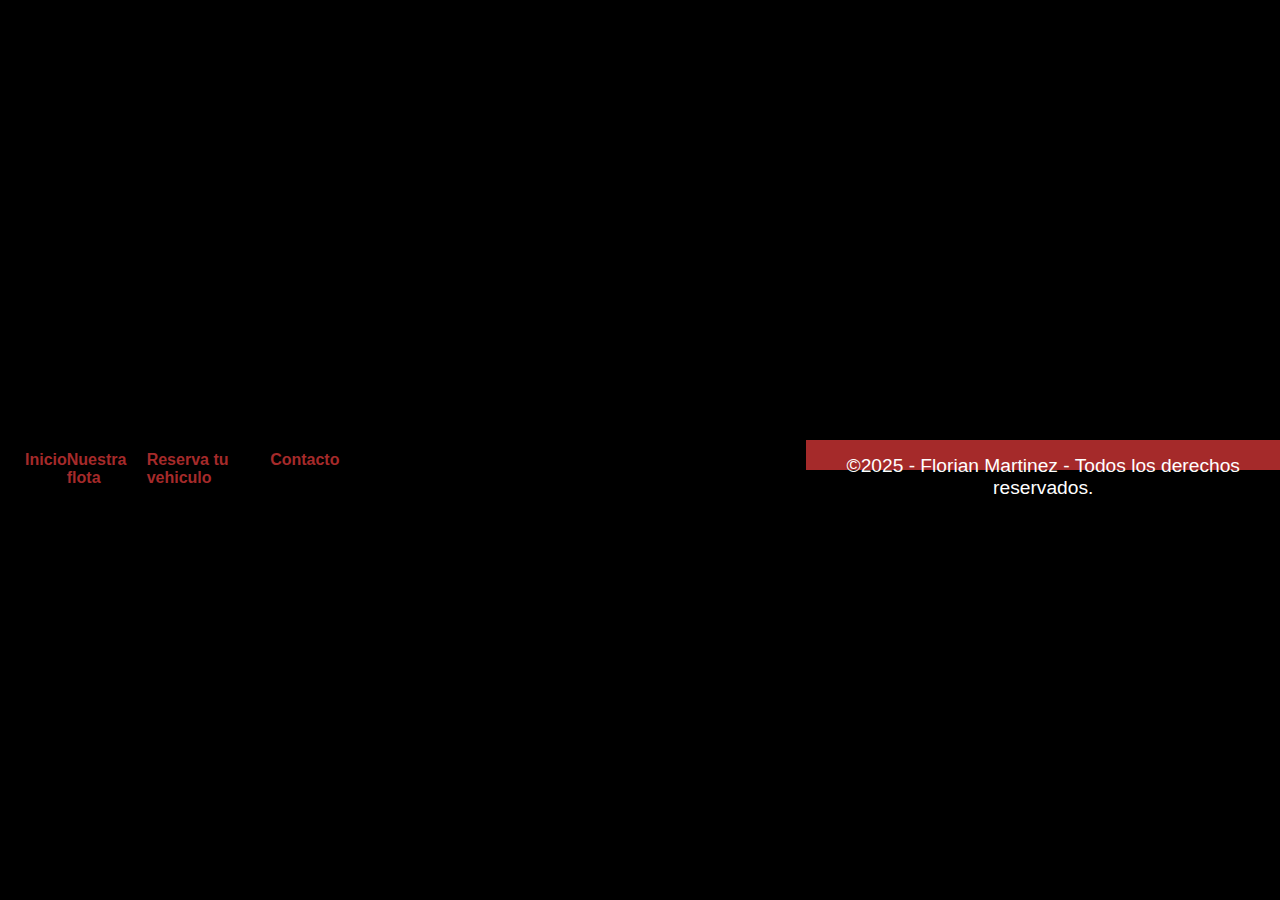
<file: contacto.html>
<!DOCTYPE html>
<html lang="es-do">
    <head>
        <meta charset="utf-8"/>
        <title>Alquila tu vehiculo con nosotros - Futur Media Rent a Car</title>
        <link href="style.css" rel="stylesheet">
        <meta name="viewport" content="width=device-width, initial-scale=1.0"/>
    </head>
    <body>
        <header>
            <h1>Futur Media Rent a Car</h1>
            <nav>
                <ul>
                    <li><a href="index.html">Inicio</a></li>
                    <li><a href="flota.html">Nuestra flota</a></li>
                    <li><a href="reservar.html">Reserva tu vehiculo</a></li>
                    <li><a href="contacto.html">Contacto</a></li>
                </ul>
            </nav>
        </header>
        <main>
            <section>
                <h2>¿Como ponerse en contacto con nosotros?</h2>
                <div class="contacto row">

                </div>
            </section>
        </main>
        <footer>
            <p>&copy;2025 - Florian Martinez - Todos los derechos reservados.</p>
        </footer>
    </body>
</html>
</file>
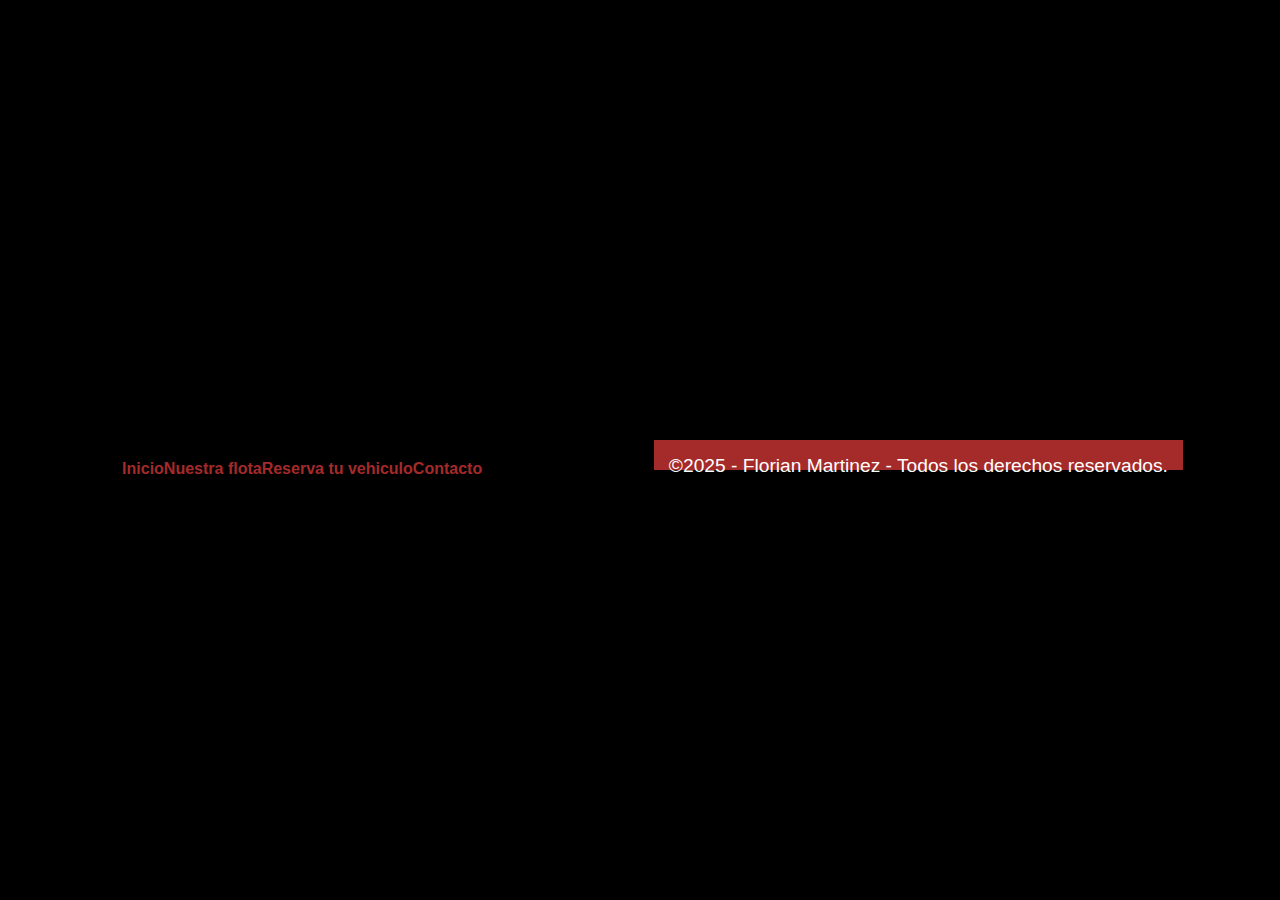
<file: flota.html>
<!DOCTYPE html>
<html lang="es-do">
    <head>
        <meta charset="utf-8"/>
        <title>Alquila tu vehiculo con nosotros - Futur Media Rent a Car</title>
        <link href="style.css" rel="stylesheet">
        <meta name="viewport" content="width=device-width, initial-scale=1.0"/>
    </head>
    <body>
        <header>
            <h1>Futur Media Rent a Car</h1>
            <nav>
               <ul>
                    <li><a href="index.html">Inicio</a></li>
                    <li><a href="flota.html">Nuestra flota</a></li>
                    <li><a href="reservar.html">Reserva tu vehiculo</a></li>
                    <li><a href="contacto.html">Contacto</a></li>
                </ul>
            </nav>
        </header>
        <main>
            <section>
                <h2>Nuestra flota</h2>
            </section>
        </main>
        <footer>
            <p>&copy;2025 - Florian Martinez - Todos los derechos reservados.</p>
        </footer>
    </body>
</html>
</file>
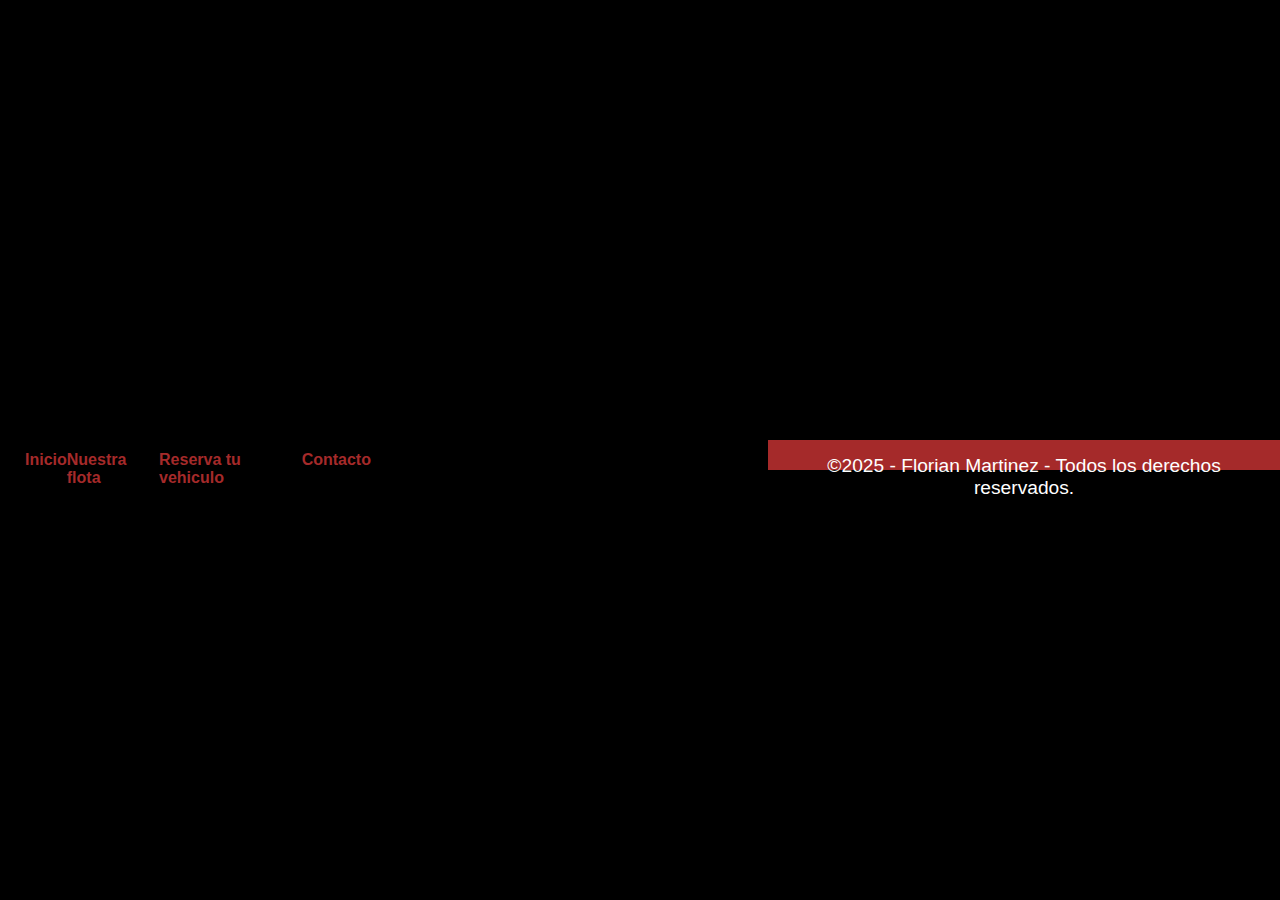
<file: reservar.html>
<!DOCTYPE html>
<html lang="es-do">
    <head>
        <meta charset="utf-8"/>
        <title>Alquila tu vehiculo con nosotros - Futur Media Rent a Car</title>
        <link href="style.css" rel="stylesheet">
        <meta name="viewport" content="width=device-width, initial-scale=1.0"/>
    </head>
    <body>
        <header>
            <h1>Futur Media Rent a Car</h1>
            <nav>
                <ul>
                    <li><a href="index.html">Inicio</a></li>
                    <li><a href="flota.html">Nuestra flota</a></li>
                    <li><a href="reservar.html">Reserva tu vehiculo</a></li>
                    <li><a href="contacto.html">Contacto</a></li>
                </ul>
            </nav>
        </header>
        <main>
            <section>
                <h2>Reserva tu vehiculo con nosotros</h2>
            </section>
        </main>
        <footer>
            <p>&copy;2025 - Florian Martinez - Todos los derechos reservados.</p>
        </footer>
    </body>
</html>
</file>
<file: style.css>
* {
    margin: 0;
    padding: 0;
}

header nav {
    margin: 25px;
}


header nav ul {
    display: flex;
    justify-content: space-around;
}

header nav ul li {
    list-style-type: none;
}

header nav ul li a{
    text-decoration: none;
    color: brown;
    font-weight: 700;
}


main .content{
    padding: 25px;
    color: white;
    background: url("./img/pexels-mikebirdy-120049.jpg") no-repeat;
    height: 250px;
}

main .content{
    display: flex;
    align-items: center;
}

main .content label {
    margin: 10px;
    font-size: 1.3rem;
}

main .content input {
    margin: 5px;
    font-size: 1.3rem;
}

main .content select {
    font-size: 1rem;
}

main .content #submit-hero {
    border-radius: 5px;
    padding: 5px 25px;
    background-color: blue;
    color: white;
    font-size: 1.2rem;
    border: 1px solid blue;
}


section .title {
    font-size: 2rem;
    text-align: center;
    padding: 20px;
}

section .description {
    font-size: 1.2rem;
    text-align: justify;
    padding: 10px;
}

.slider-vehicule {
    margin-top: 20px;
    display: flex;
    justify-content: space-between;
}

.slider-vehicule article {
    border-radius: 10px;
    margin-left: 10px ;
    padding-top: 15px;
    text-align: center;
    font-size: 1.2rem;
    line-height: 25px;
    border: 2px solid black;
    box-shadow: 2px 2px 2px 1px rgba(0, 0, 0, 0.2)  ;
}

.slider-vehicule article:hover {
    background-color: wheat;
}

.slider-vehicule figure {
    border-radius: 10px;
    margin-top: 10px ;
    margin-bottom: 10px;
    text-align: center;
    font-size: 1.2rem;
    line-height: 25px;
}

.contact form{
    width: 60%;
    margin: auto;
}

.row {
    display: block;
}

.row label {
    font-size: 1.2rem;
    font-weight: 700;
}

.row input {
    font-size: 1.3rem;
}

.row input{
    display: block;
    width: 100%;
    margin-top: 5px;
    margin-bottom: 10px;
}

.row textarea{
    display: block;
    width: 100%;
    margin-top: 5px;
    margin-bottom: 10px;
}

.contact form button {
    border-radius: 5px;
    padding: 5px 25px;
    background-color: blue;
    color: white;
    font-size: 1.2rem;
    border: 1px solid blue;
}

footer{
    margin-top: 10px;
    text-align: center;
    background-color: brown;
    color: white;
    height: 30px;
    padding: 15px;
}

footer p {
    font-size: 1.2rem;
}

* {
    margin: 0;
    padding: 0;
    box-sizing: border-box;
    font-family: 'Lucida Sans', 'Lucida Sans Regular', 'Lucida Grande', 'Lucida Sans Unicode', Geneva, Verdana, sans-serif;
}

body {
    display: flex;
    justify-content: center;
    align-items: center;
    min-height: 100vh;
    background: #000000;
}

.contenedor {
    position: relative;
    display: flex;
    justify-content: center;
    align-items: center;
    flex-wrap: wrap;
    gap: 100px 50px;
    padding: 100px 50px;
}

 .cartas {
    position: relative;
    display: flex;
    justify-content: center;
    align-items: flex-start;
    width: 350px;
    max-width: 100%;
    height: 300px;
    background: white;
    border-radius: 20px;
    transition: 0.5s;
    box-shadow: 0 35px 80px rgba(0, 0, 0, 0.15);
}

 .cartas:hover {
    height: 400px;
}

 .cartas .caja-img {
    position: absolute;
    top: 20px;
    width: 300px;
    height: 220px;
    background: #000000;
    border-radius: 12px;
    overflow: hidden;
    transition: 0.5s;
}

.cartas:hover .caja-img {
    top: -100px;
    scale: 0.75;
    box-shadow: 0 15px 45px rgba(0, 0, 0, 0.2);
}

 .cartas .caja-img img {
    position: absolute;
    top: 0;
    left: 0;
    width: 100%;
    height: 100%;
    object-fit: cover;
}

 .cartas .contenido {
    position: absolute;
    top: 252px;
    width: 100%;
    height: 35px;
    padding: 0 30px;
    text-align: center;
    overflow: hidden;
    transition: 0.5s;
}

 .cartas:hover .contenido {
    top: 130px;
    height: 250px;
}

 .cartas .contenido h2 {
    font-size: 1.5rem;
    font-weight: 700;
    color: var(--clr);
}

.cartas .contenido p {
    color: #333;
}

.cartas .contenido a {
    position: relative;
    top: 15px;
    display: inline-block;
    padding: 12px 25px;
    text-decoration: none;
    background: var(--clr);
    color: white;
    font-weight: 500;
    border-radius: 6px;
}

 .cartas .contenido a:hover {
    opacity: 0.8;
    background-color: #000000;
    color: aqua;
}

@media (max-width: 480px) {
    .contenedor .cartas {
        width: 185;
        border-radius: 10px;
    }

    .contenedor .cartas .caja-img {
        width: 185;
        border-radius: 10px;
    }

    .contenedor .cartas .contenido p {
        font-size: 0.8rem;
    }

    .contenedor .cartas .contenido a {
        font-size: 0.9rem;
    }
    
}
</file>
